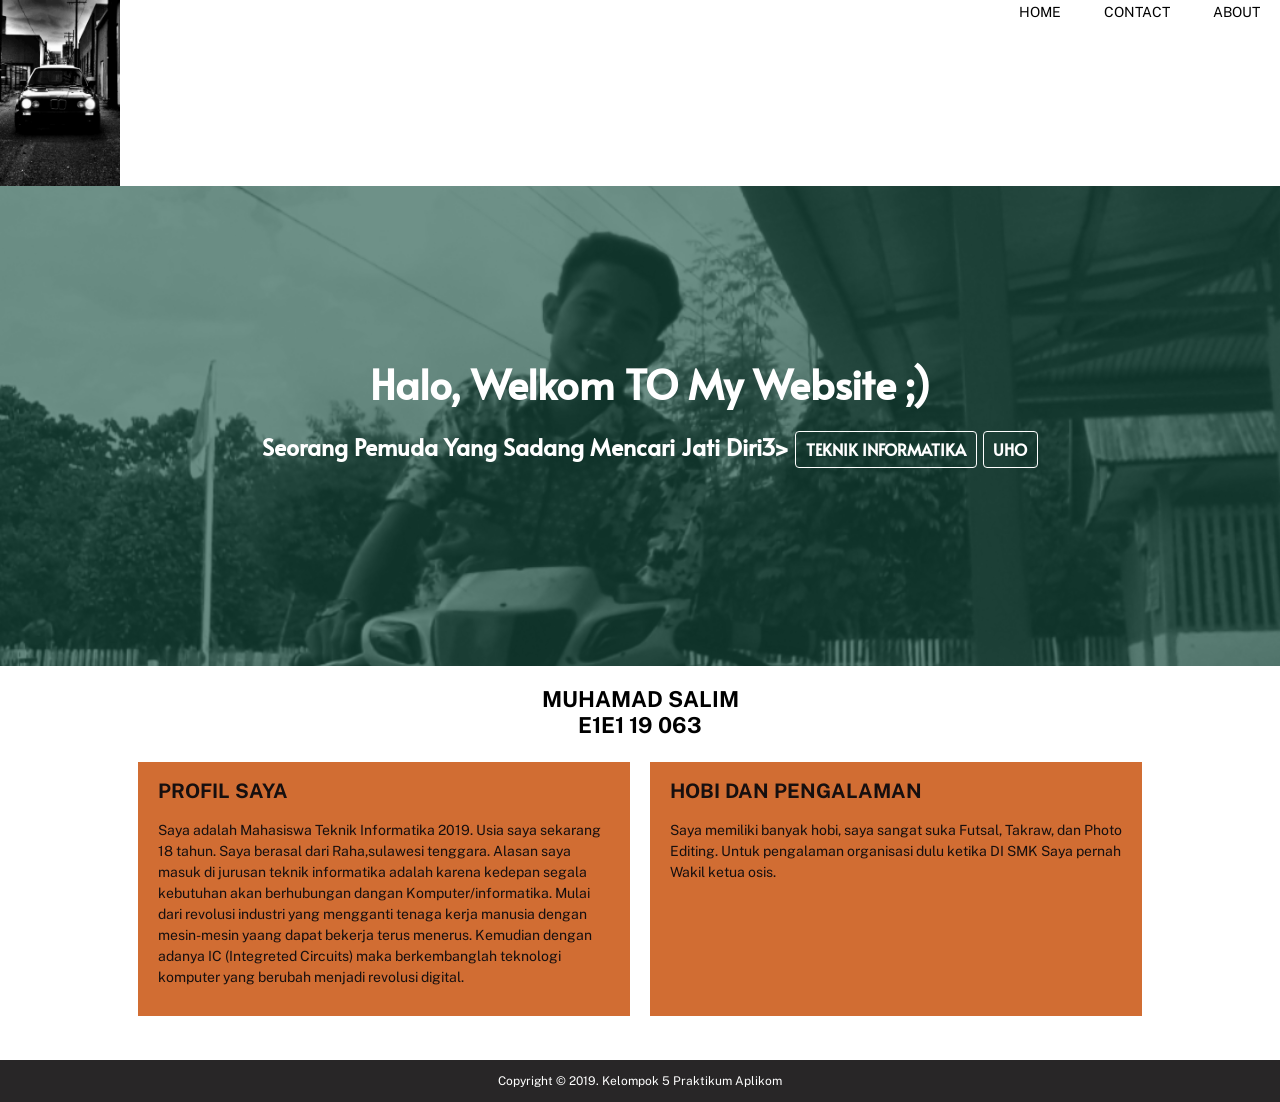
<file: index.html>
<html lang="en">

<head>
    <meta charset="UTF-8">
    <meta name="viewport" content="width=device-width, initial-scale=1.0">
    <meta http-equiv="X-UA-Compatible" content="ie=edge">
    <title>Aplikom</title>

    <link rel="stylesheet" href="external_css.css">
    <link href="https://fonts.googleapis.com/css?family=Public+Sans&display=swap" rel="stylesheet">
    <link href="https://fonts.googleapis.com/css?family=Alata&display=swap" rel="stylesheet">
</head>

<body>

    <!-- Navbar-->
    <div class="navbar-container">
        </div>
            <img src="mobil.jpg"alt=""class="navbar-brand" width="120">
            <ul class="navbar-menu">
            <a href="#">
                <li class="navbar-item navbar-links">Home</li>
            </a>
            <a href="contact.html>">
                <li class="navbar-item navbar-links">Contact</li>
            </a>
            <li class="Navbar-item navbar-links">about</li>
        </ul>
        <div>
    <!-- Banner -->
    <div class="banner-container">
        <div class="banner-body">
            <div class="banner-color">
                <h2>Halo, Welkom TO My Website ;)</h2>
                <h3>Seorang Pemuda Yang Sadang Mencari Jati Diri3>
                <span>TEKNIK INFORMATIKA</span>
                <span>UHO</span>
            </div>
        </div>
    </div>

    <!-- Nama Saya -->
    <section class="service-container">
        <p style="font-size:22px; text-transform: uppercase; padding:0px; margin:0px"><b>Muhamad Salim</b></p>
        <p style="font-size:22px; text-transform: uppercase; padding:0px; margin:0px"><b>E1E1 19 063</b></p>
        <div class="service-body">
            <div class="service-box">
                <h3 class="title">Profil Saya</h3>
                <p>Saya adalah Mahasiswa Teknik Informatika 2019. Usia saya sekarang 18 tahun. Saya berasal dari Raha,sulawesi tenggara. 
                    Alasan saya masuk di jurusan teknik informatika adalah karena kedepan segala kebutuhan akan berhubungan dangan Komputer/informatika.
                    Mulai dari revolusi industri yang mengganti tenaga kerja manusia dengan mesin-mesin yaang dapat bekerja terus menerus. Kemudian dengan
                    adanya IC (Integreted Circuits) maka berkembanglah teknologi komputer yang berubah menjadi revolusi digital.
                </p>
            </div>
            <div class="service-box">
                <h3 class="title">Hobi Dan Pengalaman</h3>
                <p>Saya memiliki banyak hobi, saya sangat suka Futsal, Takraw, dan Photo Editing.
                    Untuk pengalaman organisasi dulu ketika DI SMK Saya pernah Wakil ketua osis.
                </p>
            </div>
        </div>
    </section>

    <!-- Footer -->
    <div class="footer-container">
            
        </div>
    </div>
    <div class="footer-container end">
        Copyright &copy 2019. Kelompok 5 Praktikum Aplikom
    </div>
    <!-- <span>TEsting</span> -->

</body>

</html>
</file>
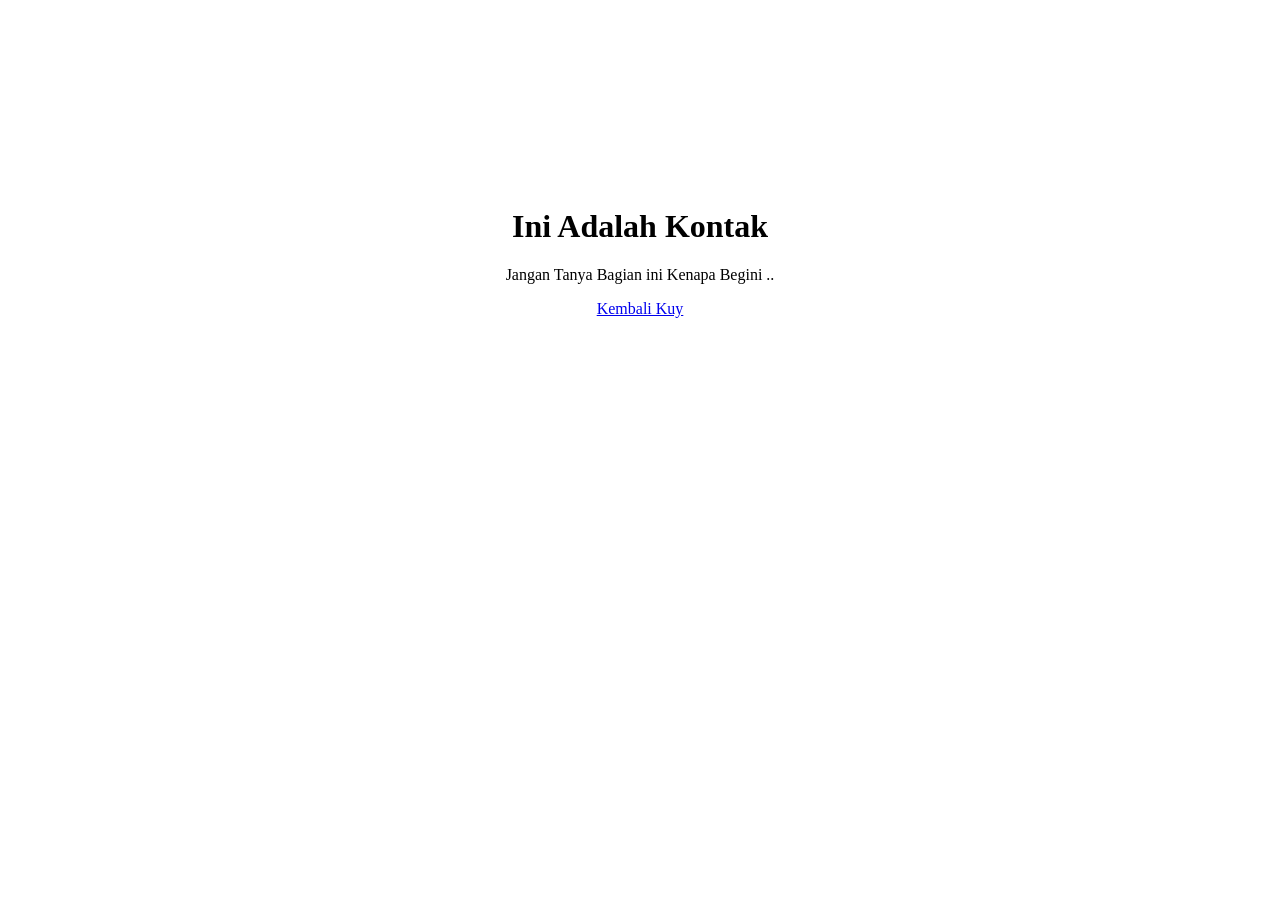
<file: contact.html>
<head>
    <meta charset="UTF-8">
    <meta name="viewport" content="width=device-width, initial-scale=1.0">
    <meta http-equiv="X-UA-Compatible" content="ie=edge">
    <title>Document</title>
</head>

<body style="text-align: center; padding-top:200px">
    <h1>Ini Adalah Kontak</h1>
    <p>Jangan Tanya Bagian ini Kenapa Begini .. </p>

    <a href="index.html">Kembali Kuy</a>
</body>
</html>
</file>
<file: external_css.css>
a {
    text-decoration: none;
    color: black;
}

h1,
h2,
h3,
h4,
h5,
h6 {
    margin: 0;
    padding: 0;
}

body {
    margin: 0;
    padding: 0;
    font-family: 'Public sans', sans-serif;
}

/* Navbar */

.navbar-container {
    width: 100%;
    box-shadow: 5px 10px #888888 v;
}

.navbar-body,
.service-body {
    margin: auto;
    width: 80%;
    background-color: white;
    padding: 1.5em;
}

.navbar-menu {
    font-size: 14px;
    float: right;
    margin: 0;
    list-style: none;
    padding: 4px 0;
}

.navbar-item {
    text-transform: uppercase;
    cursor: pointer;
    display: inline;
    padding: 0px 20px;
}

/* Banner */
.banner-container {
    width: 100%;
    /* border: solid 1px gray; */
}

.banner-body {
    overflow: hidden;
    height: 480px;
    background-image: url("foto.jpg");
    background-repeat: no-repeat;
    background-size: cover;
    background-position: center;
}

.banner-color {
    width: 100%;
    background-color: rgba(14, 73, 58, 0.6);
    height: 480px;
    text-align: center;
    padding: 170px 10px;
    color: white;
    font-family: 'Alata', sans-serif !imp\ortant;

}

.banner-color h2 {
    font-size: 40px;
    margin-bottom: 20px;
}

.banner-color h3 {
    font-size: 23px;
    margin-bottom: 40px;
}

.banner-color span {
    cursor: pointer;
    border-radius: 4px;
    font-size: 16px;
    border: solid 1px white;
    padding: 0.4em 0.6em;
}

/* Service */
.service-container {
    width: 100%;
    text-align: center;
    padding: 20px 0;
}

.service-body {
    justify-content: center;
    display: flex;
    /* padding: 20px !important; */
}

.service-box {
    font-size: 14px;
    line-height: 1.5;
    width: 550px;
    padding: 14px 20px;
    /* border: solid 1px gray; */
    margin: 0 10px;
    text-align: left;
    background-color: #d16d33;
    color: rgb(22, 15, 15);
}

.title {
    font-size: 20px !important;
    text-transform: uppercase;
    margin-bottom: 14px;
}

.btn {
    font-size: 14px !important;
    border: none;
    background: transparent;
    color: white;
    border: solid 1px white;
    padding: 5px 8px;
    border-radius: 3px;
    font-family: 'Alata', sans-serif;
    cursor: pointer;
}

/* Footer */
.footer-container {
    width: 100%;
    background-color: #e8e5e0;
}

.footer-body {
    height: 48px;
    padding: 35px;
    margin: auto;
    width: 80%;
}

.footer-info {
    float: left;
}

.subscribe {
    float: right;
    padding: 5px 25px;
    font-size: 18px !important;
    background-color: #b43232;
}

.end {
    font-size: 12px;
    padding: 14px 0;
    color: white;
    text-align: center;
    background-color: #282627;

}

.btn:hover,
.banner-color span:hover {
    background-color: white;
    color: #b43232;
    transition: 0.2s ea
}
</file>
